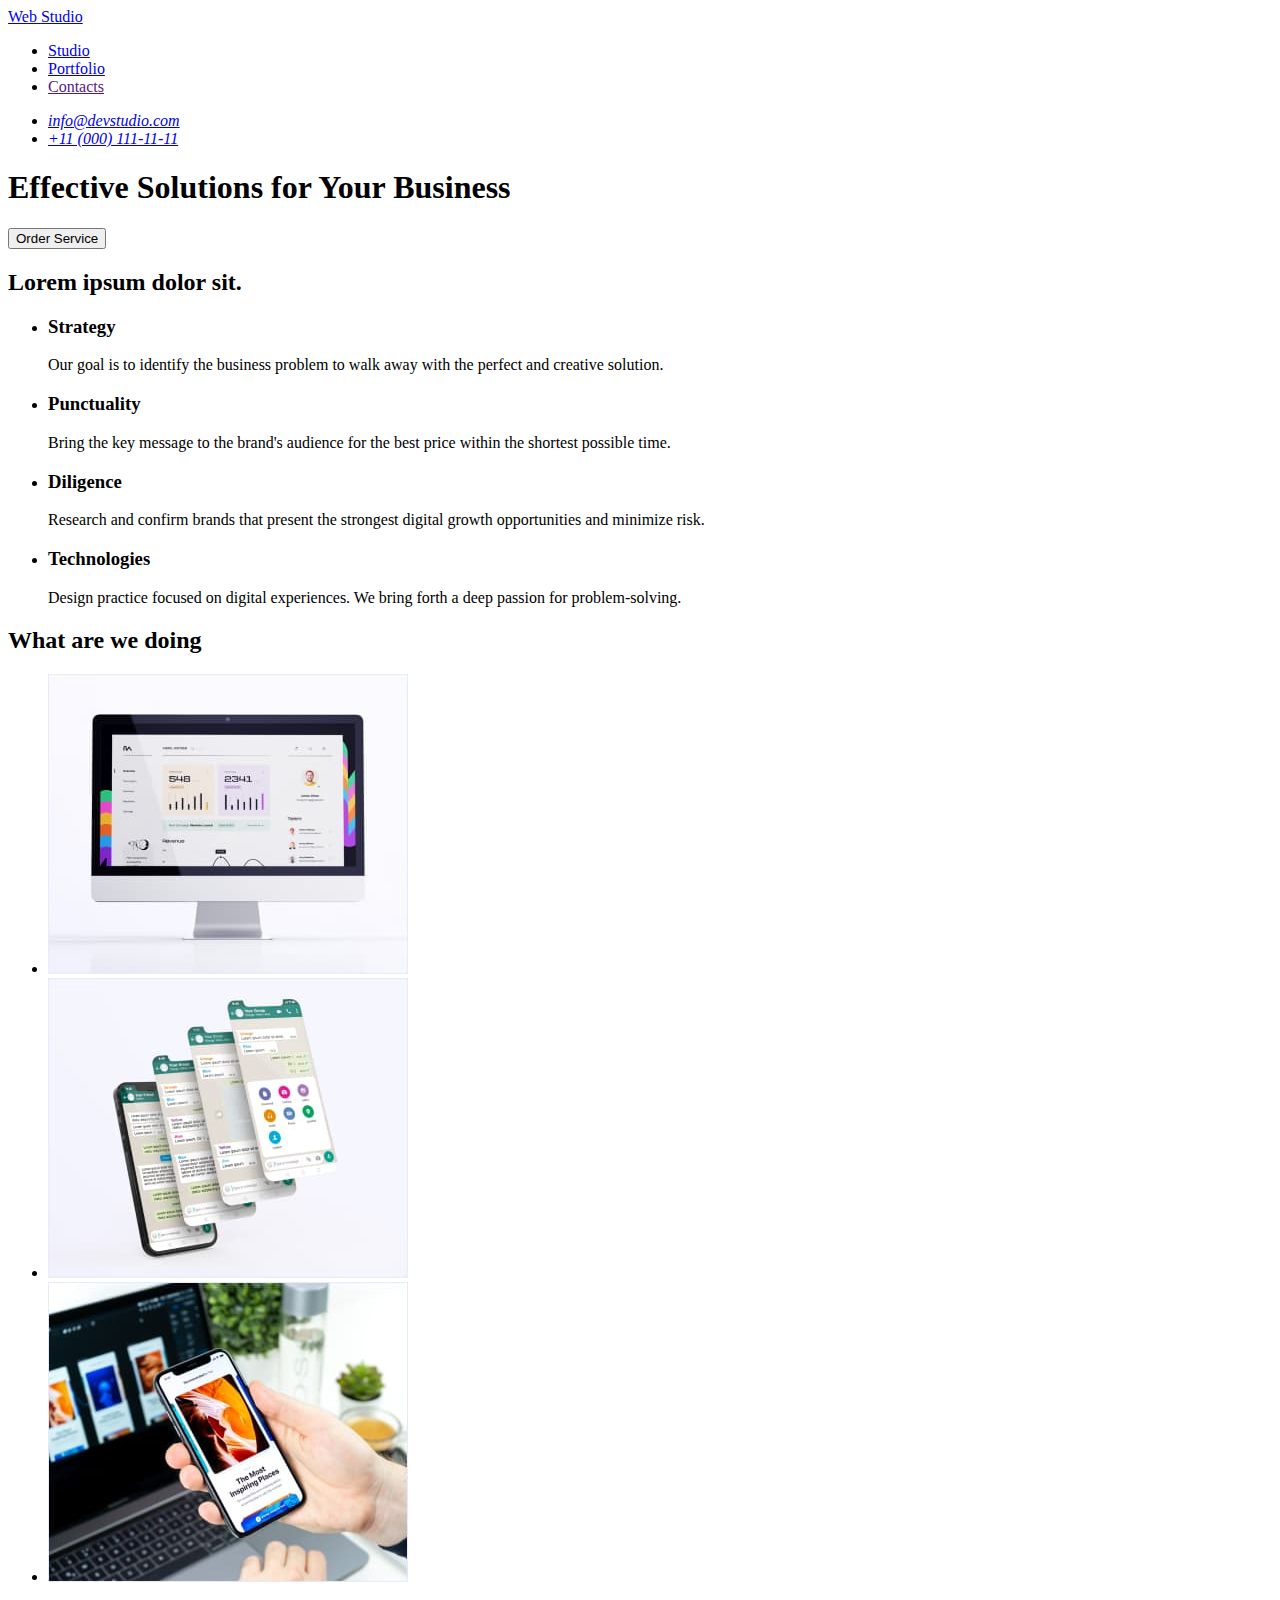
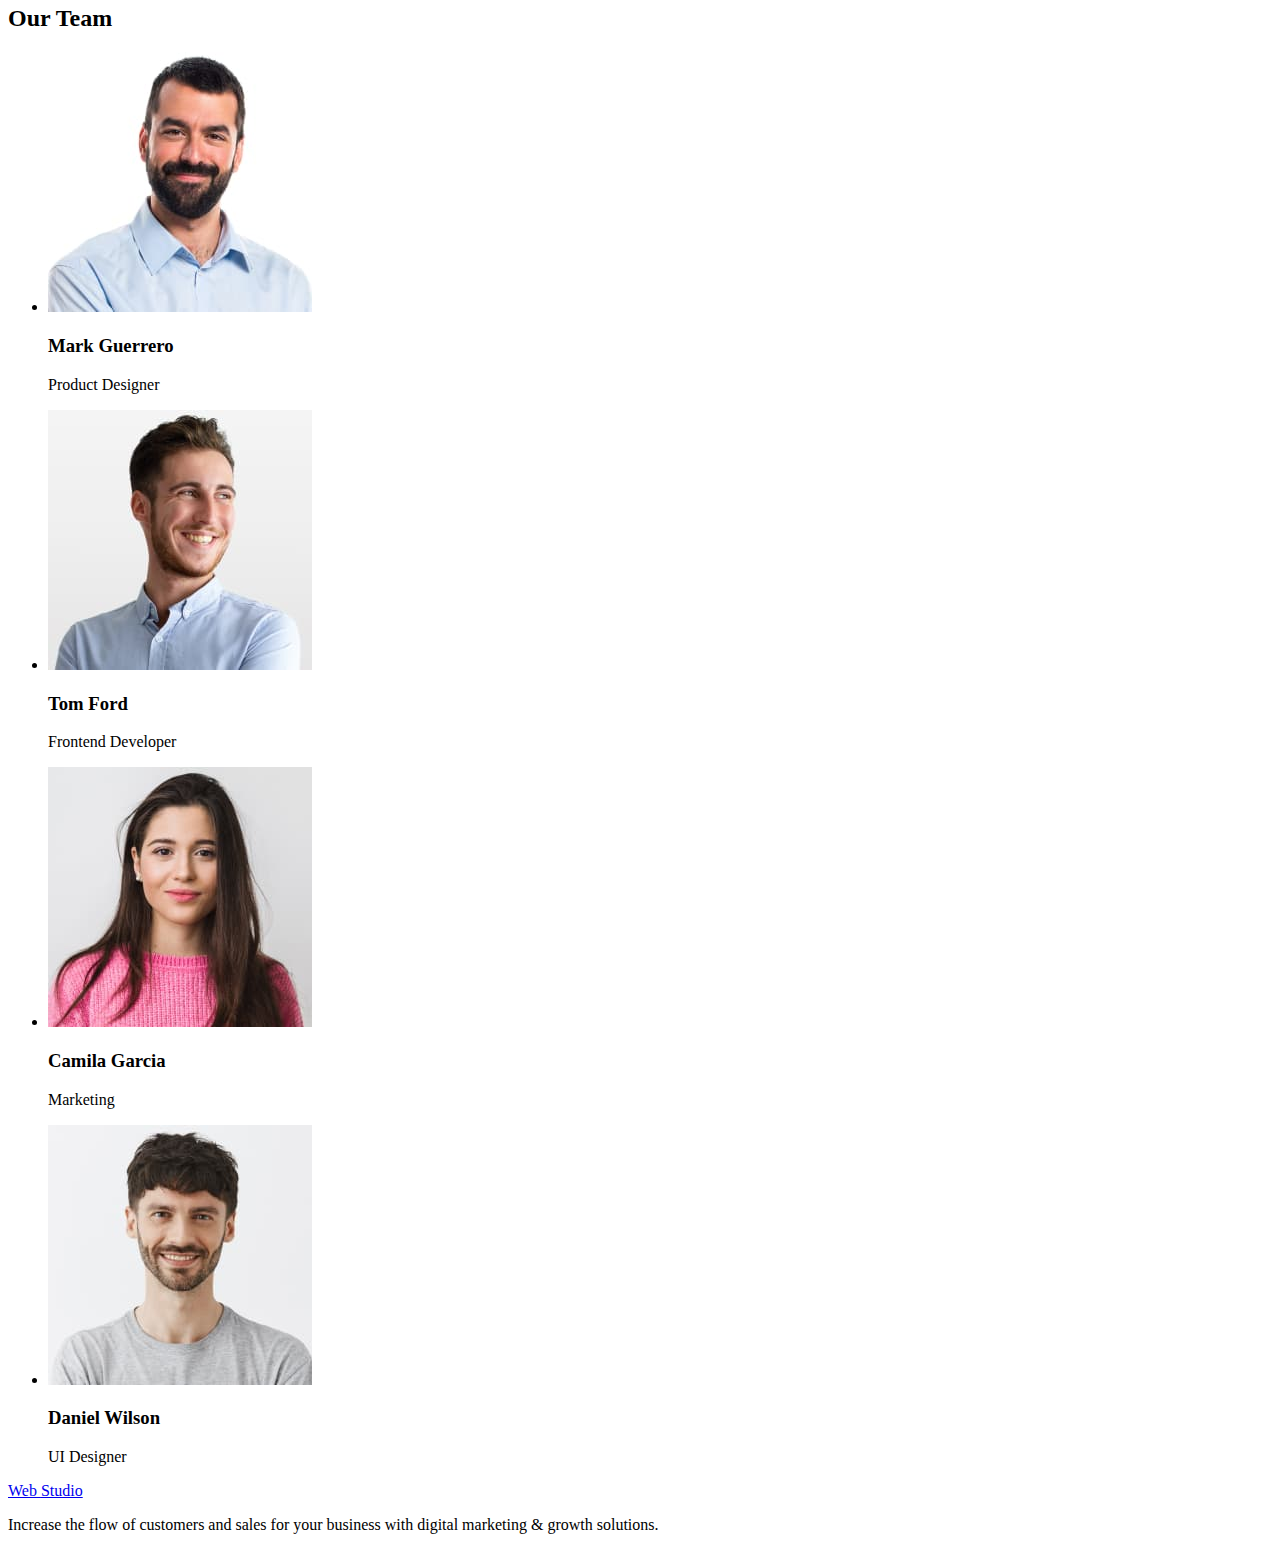
<file: index.html>
<!DOCTYPE html>
<html lang="en">

<head>
    <meta charset="UTF-8">
    <meta http-equiv="X-UA-Compatible" content="IE=edge">
    <meta name="viewport" content="width=device-width, initial-scale=1.0">
    <meta name="description" content="Effective Solutions for Your Business">
    <title>WebStudio</title>

    <!--Fonts-->
    <link rel="preconnect" href="https://fonts.googleapis.com">
    <link rel="preconnect" href="https://fonts.gstatic.com" crossorigin>
    <link
        href="https://fonts.googleapis.com/css2?family=Raleway:wght@800&family=Roboto:wght@400;500;700;900&display=swap"
        rel="stylesheet">

    <!--Custom styles-->
    <link rel: "stylesheet" href="./css/styles.css" />
</head>

<body class="page">

    <!--Header section-->
    <header class="header">
        <nav class="nav">
            <a class="logo-link" href="./index.html">Web
                <span class="logo-studio">Studio</span></a>

            <ul class="nav-list">
                <li class="nav-item"> <a href="./index.html">Studio</a>
                </li>
                <li class="nav-item"> <a href="./portfolio.html">Portfolio</a>
                </li>
                <li class="nav-item"> <a href="">Contacts</a>
                </li>
            </ul>
        </nav>

        <address class="address">
            <ul class="contacts-list">
                <li class="email">
                    <a class="contact-link" href="mailto:info@devstudio.com">info@devstudio.com</a>
                </li>
                <li class="tel">
                    <a class="contact-link" href="tel:+110001111111">+11 (000) 111-11-11</a>
                </li>
            </ul>
        </address>
    </header>

    <!--Main block-->
    <main class="main">

        <!--Hero section-->
        <section class="hero">
            <h1 class="hero-title">Effective Solutions for Your Business</h1>
            <button class="button" type="button">Order Service</button>
        </section>

        <section class="feature">
            <h2 class="feature-title">Lorem ipsum dolor sit.</h2>
            <ul class="feature-list">
                <li class="">
                    <h3 class="feature-title">Strategy</h3>
                    <p class="feature-text">
                        Our goal is to identify the business problem to walk away with the perfect and creative
                        solution.
                    </p>
                </li>
                <li>
                    <h3 class="feature-title">Punctuality</h3>
                    <p class="feature-text">
                        Bring the key message to the brand's audience for the best price within the shortest possible
                        time.
                    </p>
                </li>
                <li>
                    <h3 class="feature-title">Diligence</h3>
                    <p class="feature-text">
                        Research and confirm brands that present the strongest digital growth opportunities and minimize
                        risk.
                    </p>
                </li>
                <li>
                    <h3 class="feature-title">Technologies</h3>
                    <p class="feature-text">
                        Design practice focused on digital experiences. We bring forth a deep passion for
                        problem-solving.
                    </p>
                </li>
            </ul>
        </section>

        <!--About section-->
        <section class="about-section ">
            <h2 class="about-section-title">What are we doing</h2>

            <ul class="about-list">
                <li>
                    <img src="./images/img_01.jpg" width="360" alt="computer">
                </li>
                <li>
                    <img src="./images/img_02.jpg" width="360" alt="menu">
                </li>
                <li>
                    <img src="./images/img_03.jpg" width="360" alt="mobile">
                </li>
            </ul>
        </section>

        <!--Team section-->
        <section class="team">
            <h2 class="team-title">Our Team</h2>

            <ul class="team-list">
                <li class="team-member">
                    <img src="./images/team_01.jpg" width="264" alt="Mark Guerrero">
                    <h3 class="member-name">Mark Guerrero</h3>
                    <p class="team-position">Product Designer</p>
                </li>
                <li class="team-member">
                    <img src="./images/team_02.jpg" width="264" alt="Tom Ford">
                    <h3 class="member-name">Tom Ford</h3>
                    <p class="team-position">Frontend Developer</p>
                </li>
                <li class="team-member">
                    <img src="./images/team_03.jpg" width="264" alt="Camila Garcia">
                    <h3 class="member-name">Camila Garcia</h3>
                    <p class="team-position">Marketing</p>
                </li>
                <li class="team-member">
                    <img src="./images/team_04.jpg" width="264" alt="Daniel Wilson">
                    <h3 class="member-name">Daniel Wilson</h3>
                    <p class="team-position">UI Designer</p>
                </li>
            </ul>
        </section>
    </main>

    <!--Footer section-->
    <footer class="footer">

        <a class="footer-text" href="./index.html">Web
            <span class="logo-studio">Studio</span></a>
        <p>
            Increase the flow of customers and sales for your business with digital marketing & growth
            solutions.
        </p>
    </footer>

</body>

</html>
</file>
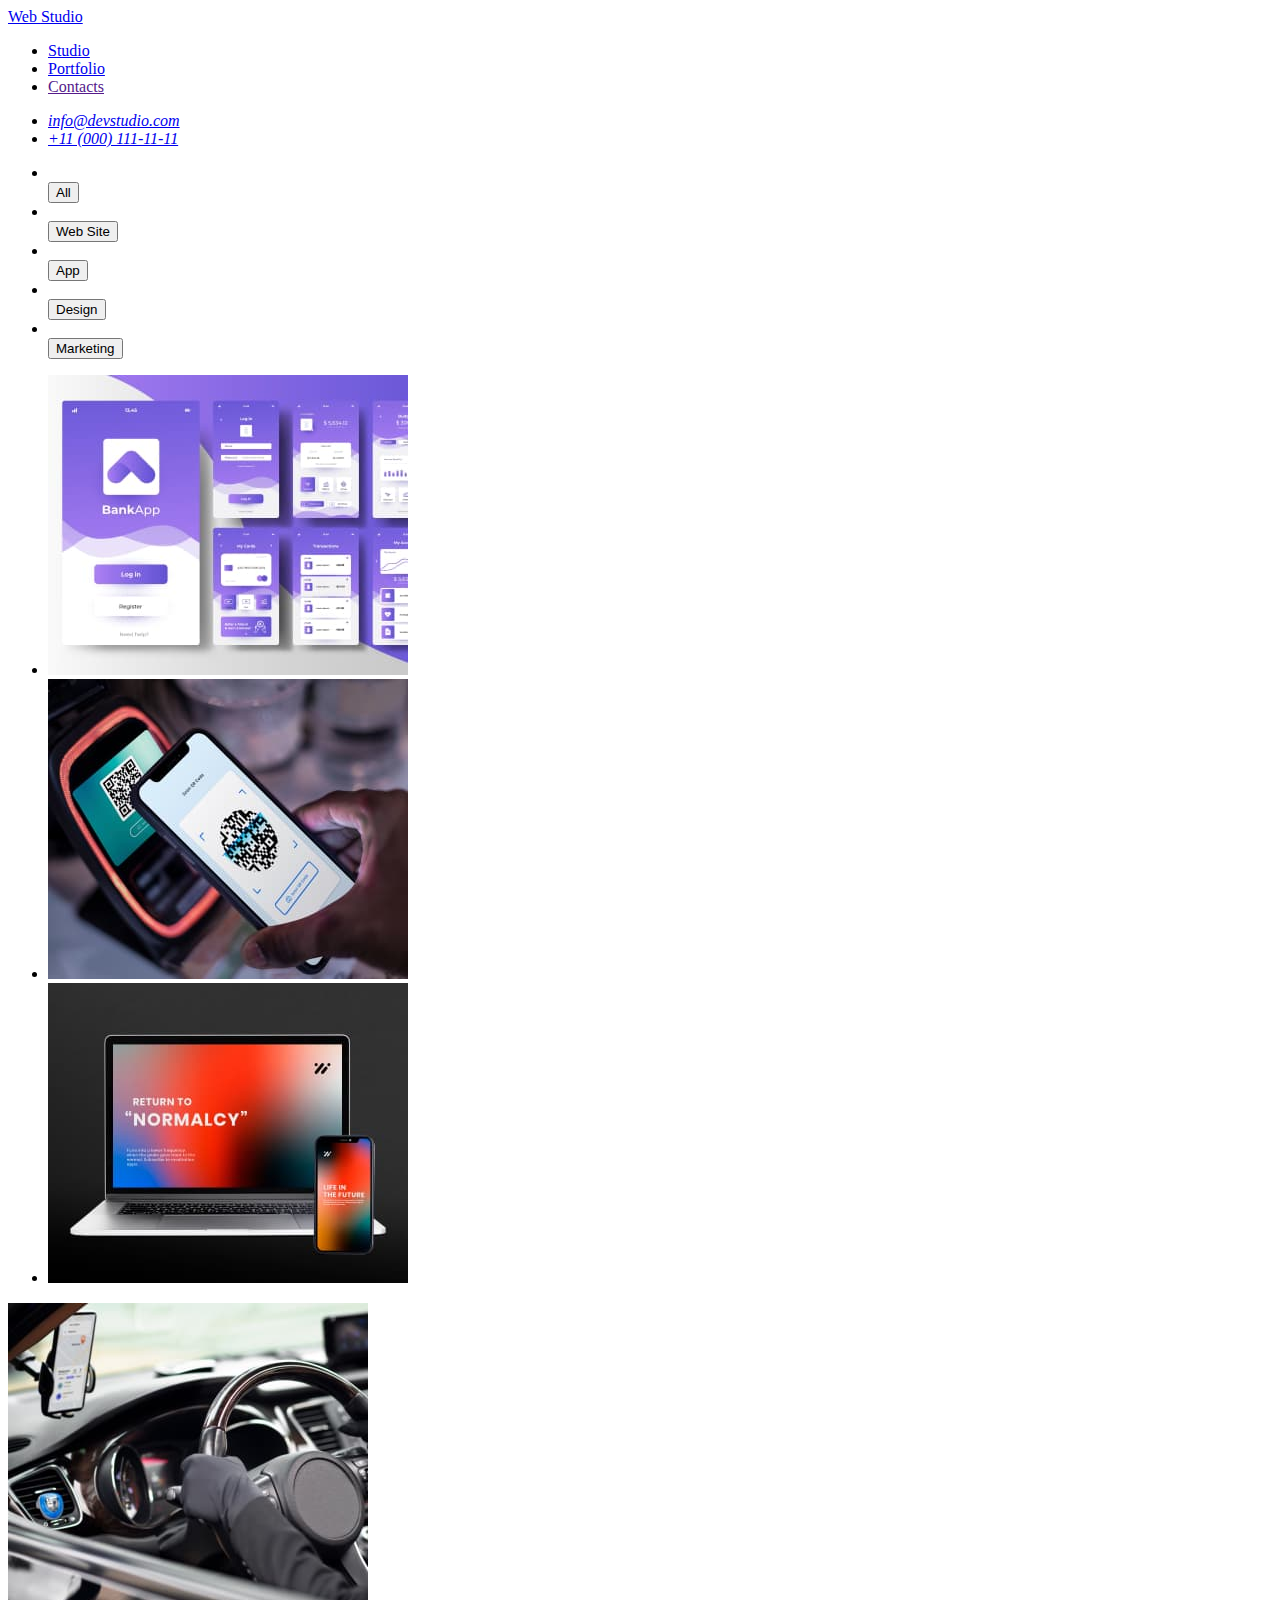
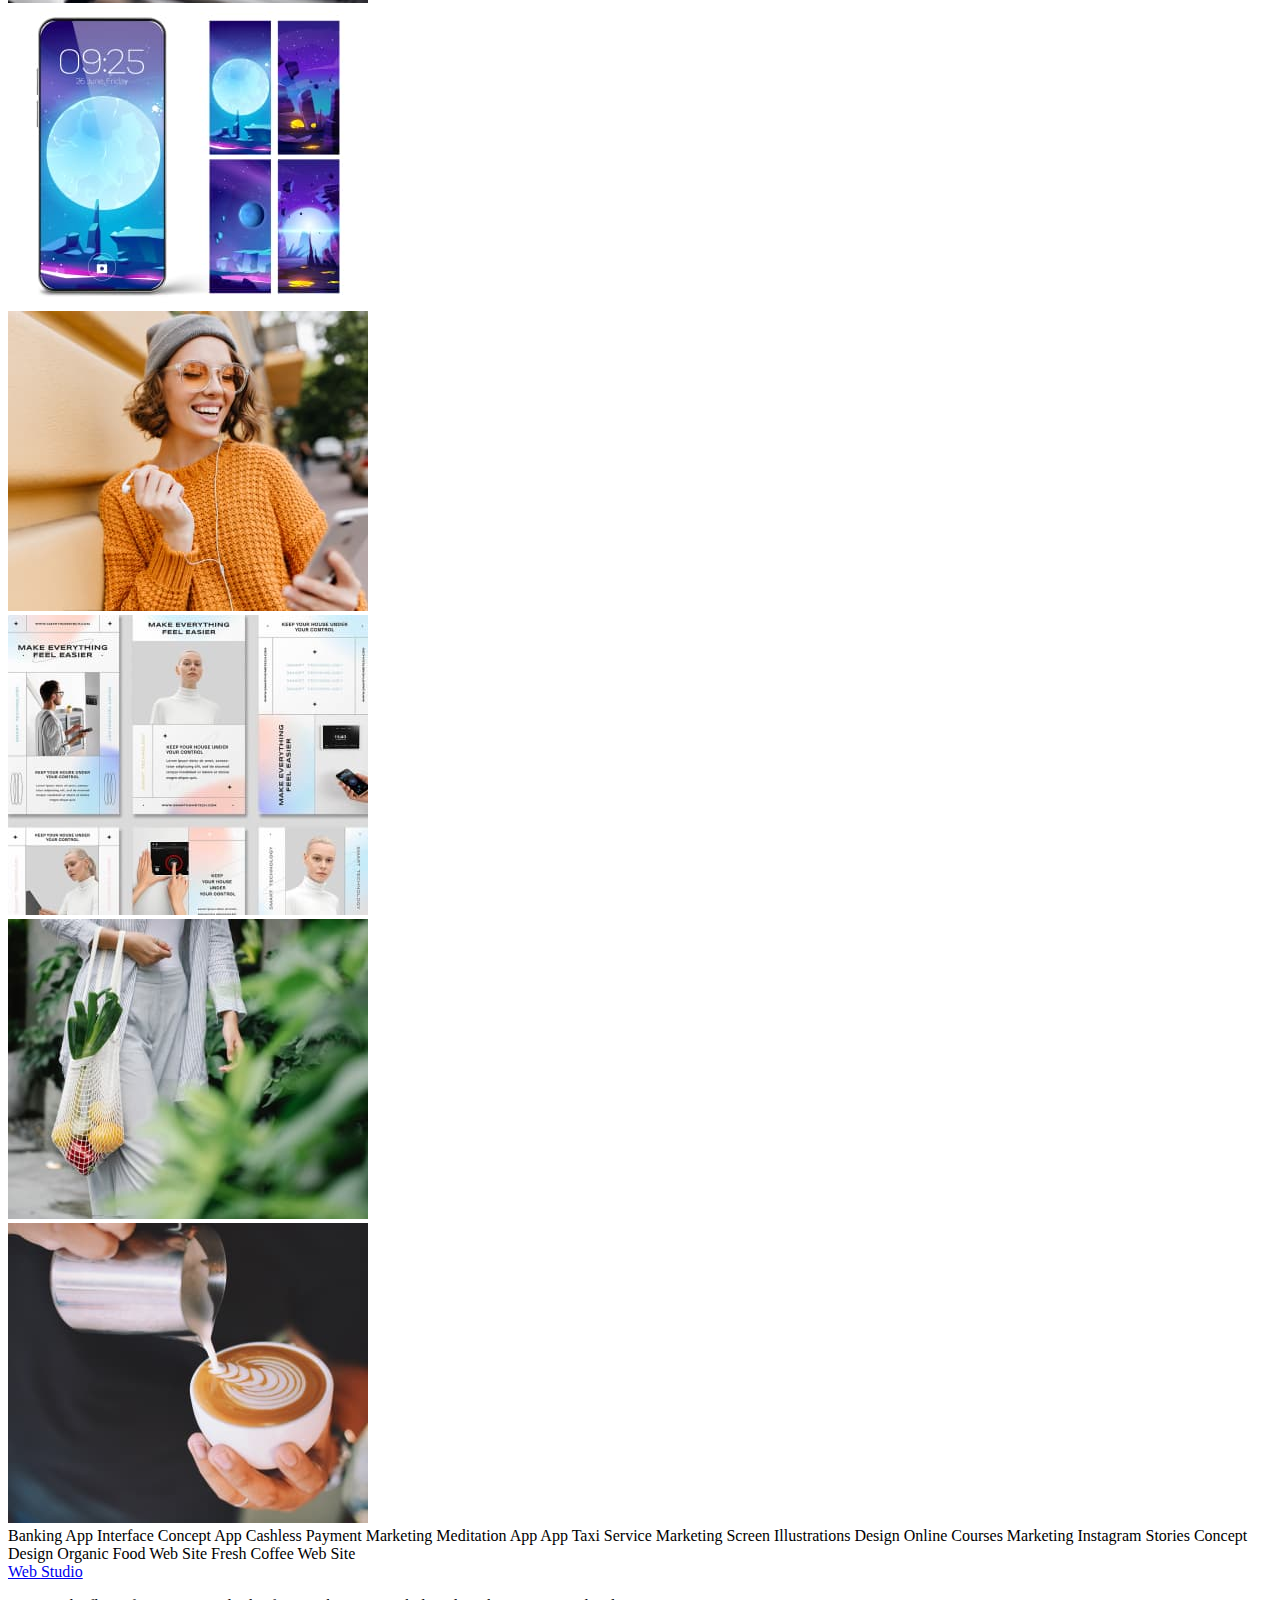
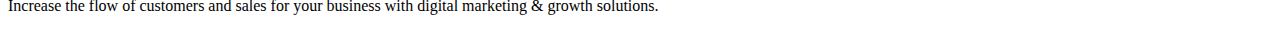
<file: portfolio.html>
<!DOCTYPE html>
<html lang="en">

<head>
    <meta charset="UTF-8">
    <meta http-equiv="X-UA-Compatible" content="IE=edge">
    <meta name="viewport" content="width=device-width, initial-scale=1.0">
    <meta name="description" content="Effective Solutions for Your Business">
    <title>WebStudio</title>

    <!--Fonts-->
    <link rel="preconnect" href="https://fonts.googleapis.com">
    <link rel="preconnect" href="https://fonts.gstatic.com" crossorigin>
    <link
        href="https://fonts.googleapis.com/css2?family=Raleway:wght@800&family=Roboto:wght@400;500;700;900&display=swap"
        rel="stylesheet">

    <!--Custom styles-->
    <link rel: "stylesheet" href="./css/styles.css" />
</head>

<body class="page">

    <!--Header section-->
    <header class="header">
        <nav class="nav">
            <a class="logo-link" href="./index.html">Web
                <span class="logo-studio">Studio</span></a>

            <ul class="nav-list">
                <li class="nav-item"> <a href="./index.html">Studio</a>
                </li>
                <li class="nav-item"> <a href="./portfolio.html">Portfolio</a>
                </li>
                <li class="nav-item"> <a href="">Contacts</a>
                </li>
            </ul>
        </nav>

        <address class="address">
            <ul class="contacts-list">
                <li class="email">
                    <a class="contact-link" href="mailto:info@devstudio.com">info@devstudio.com</a>
                </li>
                <li class="tel">
                    <a class="contact-link" href="tel:+110001111111">+11 (000) 111-11-11</a>
                </li>
            </ul>
        </address>
    </header>

    <!--Main block-->
    <main class="main">

        <!--Buttons section-->
        <section class="portfolio section"></section>
        <h1 hidden>Portfolio</h1>
        <ul class="button-list">
            <li class="button-link"></li>
            <button type="button" class="btn-text">All</button>
            <li class="button-link"></li>
            <button type="button" class="btn-text">Web Site</button>
            <li class="button-link"></li>
            <button type="button" class="btn-text">App</button>
            <li class="button-link"></li>
            <button type="button" class="btn-text">Design</button>
            <li class="button-link"></li>
            <button type="button" class="btn-text">Marketing</button>
        </ul>

        <!--Row 1 section-->
        <section class="first-section">

            <ul class="project-card-list">
                <li>
                    <img src="./images/portfolio/bankapp.jpg" width="360" height="300" alt="banking app interface">
                </li>
                <li>
                    <img src="./images/portfolio/cashless.jpg" width="360" height="300" alt="cashless payment">
                </li>
                <li>
                    <img src="./images/portfolio/meditation.jpg" width="360" height="300" alt="meditation app">
                </li>
        </section>

        <!--Row 2 section-->
        <section class="second-section">
            <li>
                <img src="./images/portfolio/taxi.jpg" width="360" height="300" alt="taxi service">
            </li>
            <li>
                <img src="./images/portfolio/screen.jpg" width="360" height="300" alt="screen illustrations">
            </li>
            <li>
                <img src="./images/portfolio/courses.jpg" width="360" height="300" alt="online courses">
            </li>
        </section>

        <!--Row 3 section-->
        <section class="third-section">
            <li>
                <img src="./images/portfolio/insta.jpg" width="360" height="300" alt="instagram stories concept design">
            </li>
            <li>
                <img src="./images/portfolio/organic.jpg" width="360" height="300" alt="organic food">
            </li>
            <li>
                <img src="./images/portfolio/coffee.jpg" width="360" height="300" alt="fresh coffee">
            </li>
            </ul>
        </section>
    </main>


    Banking App Interface Concept App
    Cashless Payment Marketing
    Meditation App App
    Taxi Service Marketing
    Screen Illustrations Design
    Online Courses Marketing
    Instagram Stories Concept Design
    Organic Food Web Site
    Fresh Coffee Web Site

    <!--Footer section-->
    <footer class="footer">

        <a class="footer-text" href="./index.html">Web
            <span class="logo-studio">Studio</span></a>
        <p>
            Increase the flow of customers and sales for your business with digital marketing & growth
            solutions.
        </p>
    </footer>

</body>

</html>
</file>
<file: css/styles.css>
<!--Custom styles-->
:root {
    --title: #FFFFFF;
}
.body {
   background-color: var(--title);
}
.section-title {
    color: #3f51b5;
}

.section-text {
    color: #ff5722;
}
</file>
